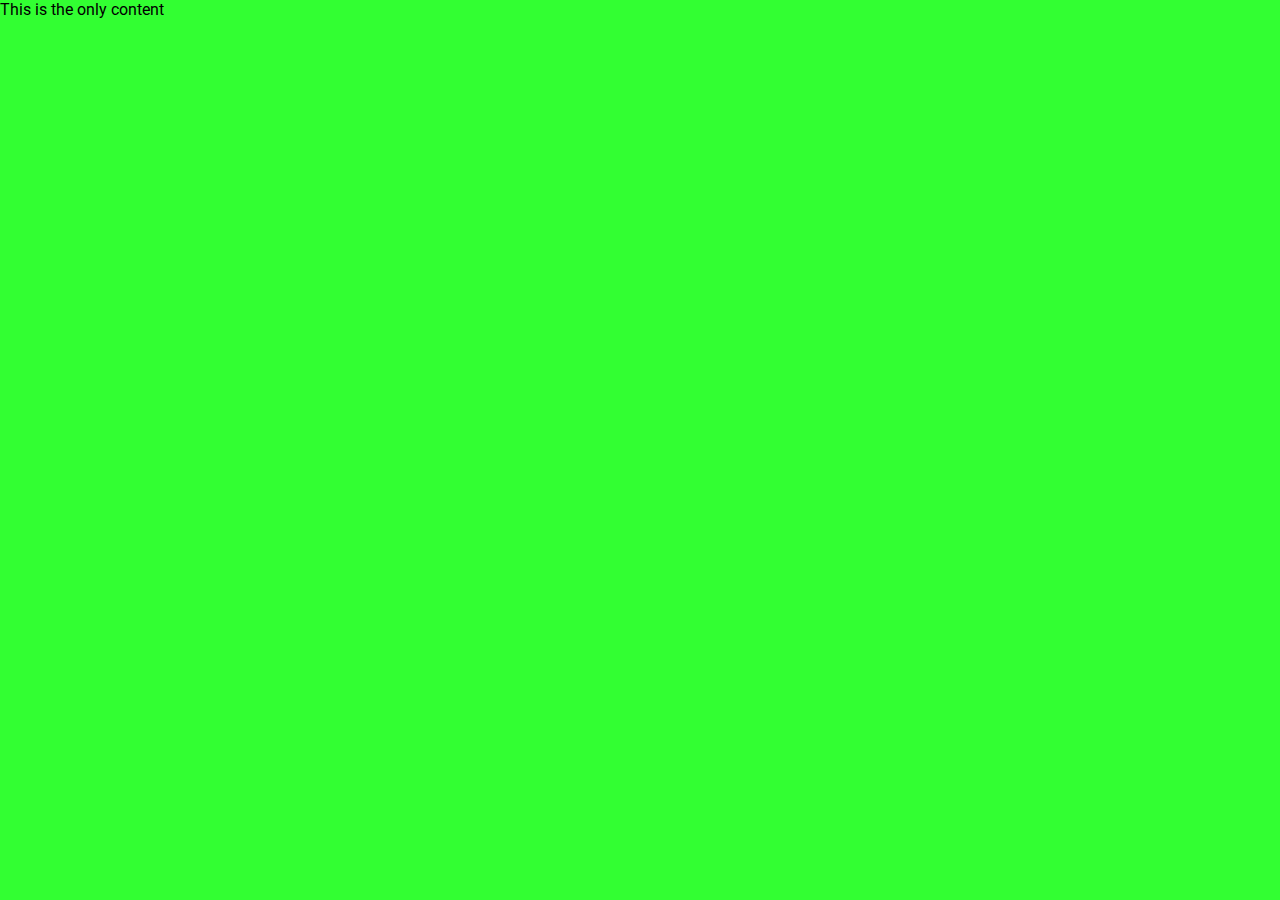
<file: index.html>
<!DOCTYPE html>
<html lang="en">

<head>
    <meta charset="UTF-8">
    <meta http-equiv="X-UA-Compatible" content="IE=edge">
    <meta name="viewport" content="width=device-width, initial-scale=1.0">
    <title>Josh's Title</title>
    <link rel="stylesheet" href="style.css">
</head>

<body>
    <p></p>
    <p> This is the only content </p>
</body>

</html>
</file>
<file: style.css>
@import url('https://fonts.googleapis.com/css2?family=Roboto:wght@300;400;500;700;900&display=swap');

* {
    margin: 0;
    padding: 0;
}

body {
    font-family: 'Roboto', sans-serif;
    background-color: rgb(50,255,50)
}

/* HEADER SECTION */
header {
    background-color: #1f2937;
    padding: 1em 5em;
}

/* NAVIGATION SECTION */
#logo {
    font-size: 24px;
    font-weight: 900;
    color: #F9FAF8;
}

.nav {
    display: flex;
    justify-content: space-between;
    align-items: baseline;
}

@media screen and (max-width: 800px) {
  .right{
    display: none;
    visibility: hidden;
  }
}

.nav ul {
    list-style-type: none;
    display: flex;
    gap: 5em;
}

a, a:active, a:visited { color: white; }
a:hover { color: green; }

/* Dialog Links */
a.DialogLink { color: blue }
a.DialogLink:hover { color: green; }

p, p:active, p:visited {color: black;} 

.Title {
padding: 2em 0;
display: flex;
justify-content: center;
align-items: center;
font-size: 23px;
flex-wrap: wrap;
}

/* Background */
 .background {
  padding: 2em 15em;
  display: flex;
  justify-content: center;
  align-items: center;
  gap: 3em;
  flex-wrap: wrap;
}

.background .left {
  display: flex;
  flex-direction: column;
  gap: 5px;
}

.background .right {
  flex-shrink: 0;
  width: 50%;
}

img {
  max-width: 550px;
  height: auto;
}

@media(max-width: 800px){
  img {
    max-width: 250px;
    height: auto;
  }
}

/* Dropdown styling */
.dropbtn {
  padding: 4px;
  font-size: 16px;
  border: none;
  cursor: pointer;
}

.dropdown {
  position: relative;
  display: inline-block;
}

.dropdown-content {
  display: none;
  position: absolute;
  background-color: #f9f9f9;
  min-width: 160px;
  box-shadow: 0px 8px 16px 0px rgba(0,0,0,0.2);
  z-index: 1;
}

.dropdown-content a {
  color: black;
  padding: 12px 16px;
  text-decoration: none;
  display: block;
}

.dropdown-content a:hover {background-color: #f1f1f1}

.dropdown:hover .dropdown-content {
  display: block;
}

.dropdown:hover .dropbtn {
  background-color: #3e8e41;
}

/* Dialog Pop-up */
#openBtn, #closeBtn {
	border: none;
	background-color: hsl(0, 0%, 20%);
	color: #fff;
	border-radius: 3px;
	width: 100px;
	height: 20px;
	font-size: 1rem;
	font-family: sans-serif;
	cursor: pointer;
}


#closeBtn {
	width: 60px;
	height: 20px;
	font-size: 0.9rem;
	margin-bottom: 30px;
}

#openBtn:hover, #openBtn:focus,
#closeBtn:hover, #closeBtn:focus{
	background-color: hsl(0, 56%, 30%);
}

dialog {
	width: 80%;
	height: 80%;
	position: relative;
	top: 30px;
	font-family: sans-serif;
	color: #555;
}

/* FOOTER */
footer {
  background-color: #1f2937;
  color: #FFF;
  display: flex;
  justify-content:space-around;
  align-items: center;
  padding: 1em 0;
  margin-top: 475px;
  list-style-type: none;
}
a {
  text-decoration: none;
}

@media screen and (max-width: 800px) {
  footer{
    display: none;
  }
}
</file>
